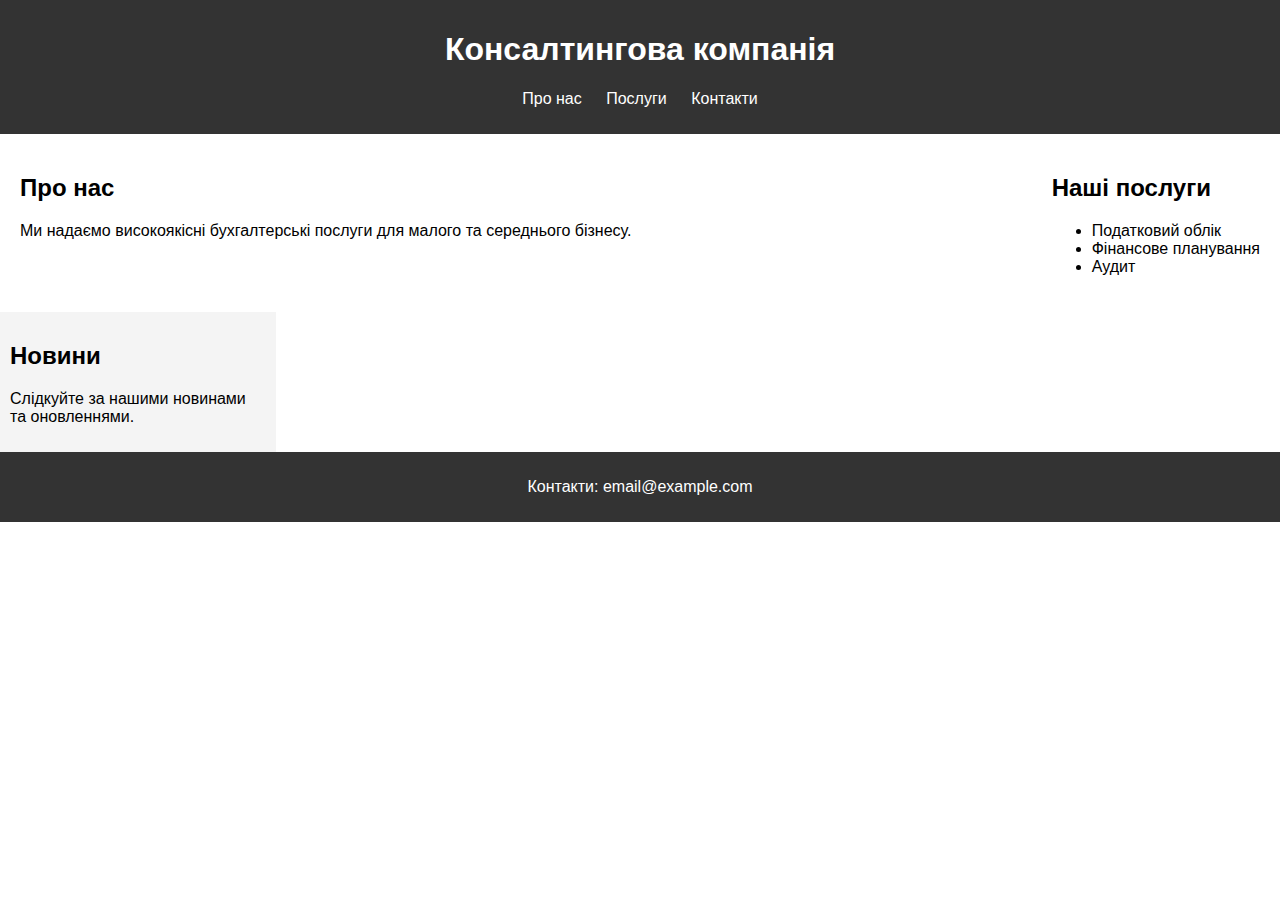
<file: LB1/index.html>
<!DOCTYPE html>
<html lang="uk">
<head>
    <meta charset="UTF-8">
    <meta name="viewport" content="width=device-width, initial-scale=1.0">
    <title>Консалтингова компанія</title>
    <link rel="stylesheet" href="styles.css">
</head>
<body>
    <header>
        <h1>Консалтингова компанія</h1>
        <nav>
            <ul>
                <li><a href="#about">Про нас</a></li>
                <li><a href="#services">Послуги</a></li>
                <li><a href="#contact">Контакти</a></li>
            </ul>
        </nav>
    </header>
    <main>
        <section id="about">
            <h2>Про нас</h2>
            <p>Ми надаємо високоякісні бухгалтерські послуги для малого та середнього бізнесу.</p>
        </section>
        <section id="services">
            <h2>Наші послуги</h2>
            <ul>
                <li>Податковий облік</li>
                <li>Фінансове планування</li>
                <li>Аудит</li>
            </ul>
        </section>
    </main>
    <aside>
        <h2>Новини</h2>
        <p>Слідкуйте за нашими новинами та оновленнями.</p>
    </aside>
    <footer>
        <p>Контакти: email@example.com</p>
    </footer>
</body>
</html>
</file>
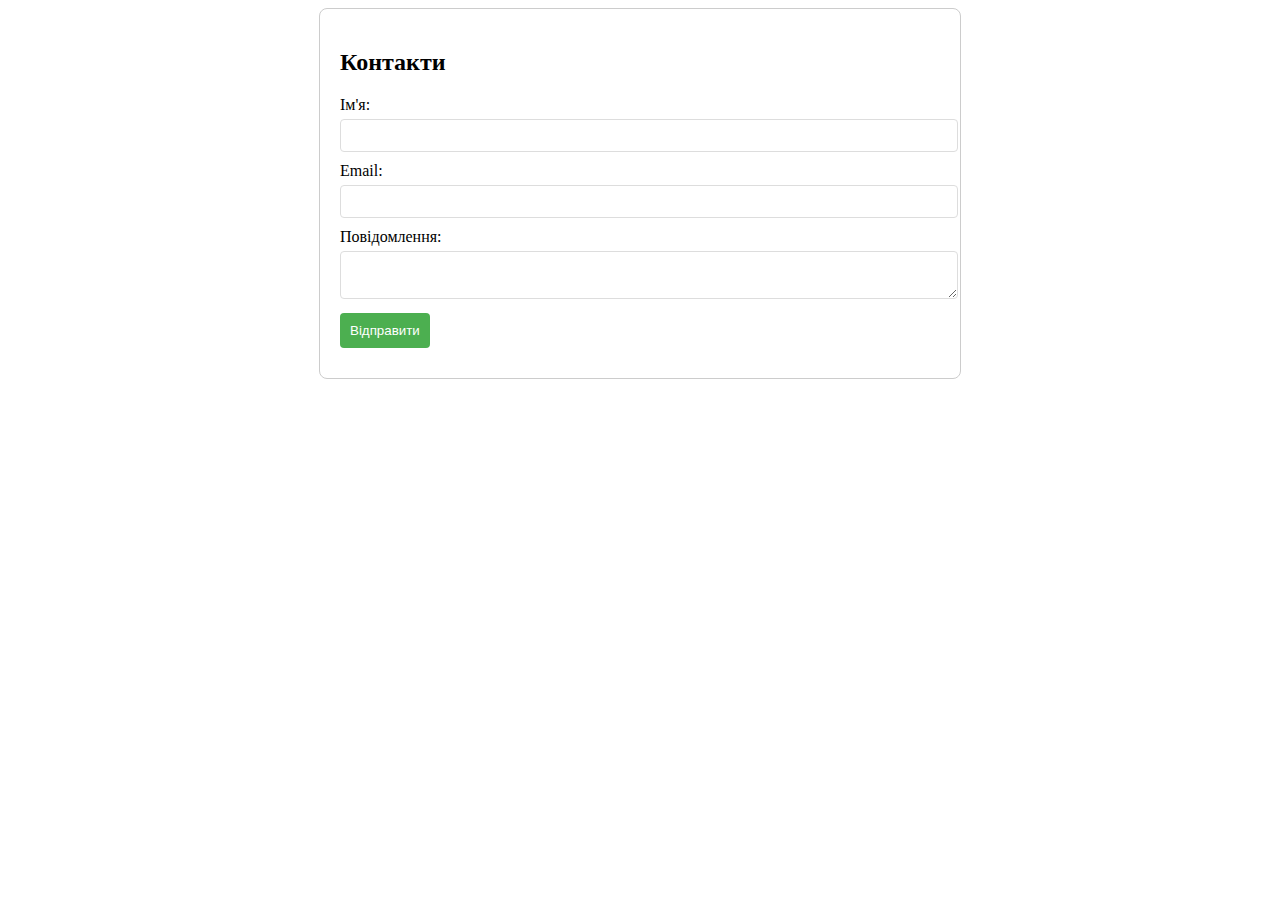
<file: LB3/index.html>
<!DOCTYPE html>
<html lang="uk">
<head>
    <meta charset="UTF-8">
    <meta name="viewport" content="width=device-width, initial-scale=1.0">
    <title>Контактна форма</title>
    <style>
        /* Додайте тут ваш CSS для стилізації */
        #contact {
            max-width: 600px;
            margin: auto;
            padding: 20px;
            border: 1px solid #ccc;
            border-radius: 8px;
        }

        label {
            display: block;
            margin-top: 10px;
        }

        input, textarea {
            width: 100%;
            padding: 8px;
            margin-top: 5px;
            border-radius: 4px;
            border: 1px solid #ddd;
        }

        button {
            margin-top: 10px;
            padding: 10px;
            background-color: #4CAF50;
            color: white;
            border: none;
            border-radius: 4px;
            cursor: pointer;
        }

        button:hover {
            background-color: #45a049;
        }

        #form-message {
            margin-top: 10px;
            font-weight: bold;
        }
    </style>
</head>
<body>
    <section id="contact">
        <h2>Контакти</h2>
        <form id="contact-form">
            <label for="name">Ім'я:</label>
            <input type="text" id="name" name="name" required>
            
            <label for="email">Email:</label>
            <input type="email" id="email" name="email" required>
            
            <label for="message">Повідомлення:</label>
            <textarea id="message" name="message" required></textarea>
            
            <button type="submit">Відправити</button>
        </form>
        <div id="form-message"></div>
    </section>

    <script>
        document.getElementById('contact-form').addEventListener('submit', function(event) {
            event.preventDefault();
            
            const name = document.getElementById('name').value;
            const email = document.getElementById('email').value;
            const message = document.getElementById('message').value;
            
            if (name === '' || email === '' || message === '') {
                document.getElementById('form-message').textContent = 'Будь ласка, заповніть усі поля.';
            } else {
                document.getElementById('form-message').textContent = 'Ваше повідомлення відправлено.';
            }
        });
    </script>
</body>
</html>
</file>
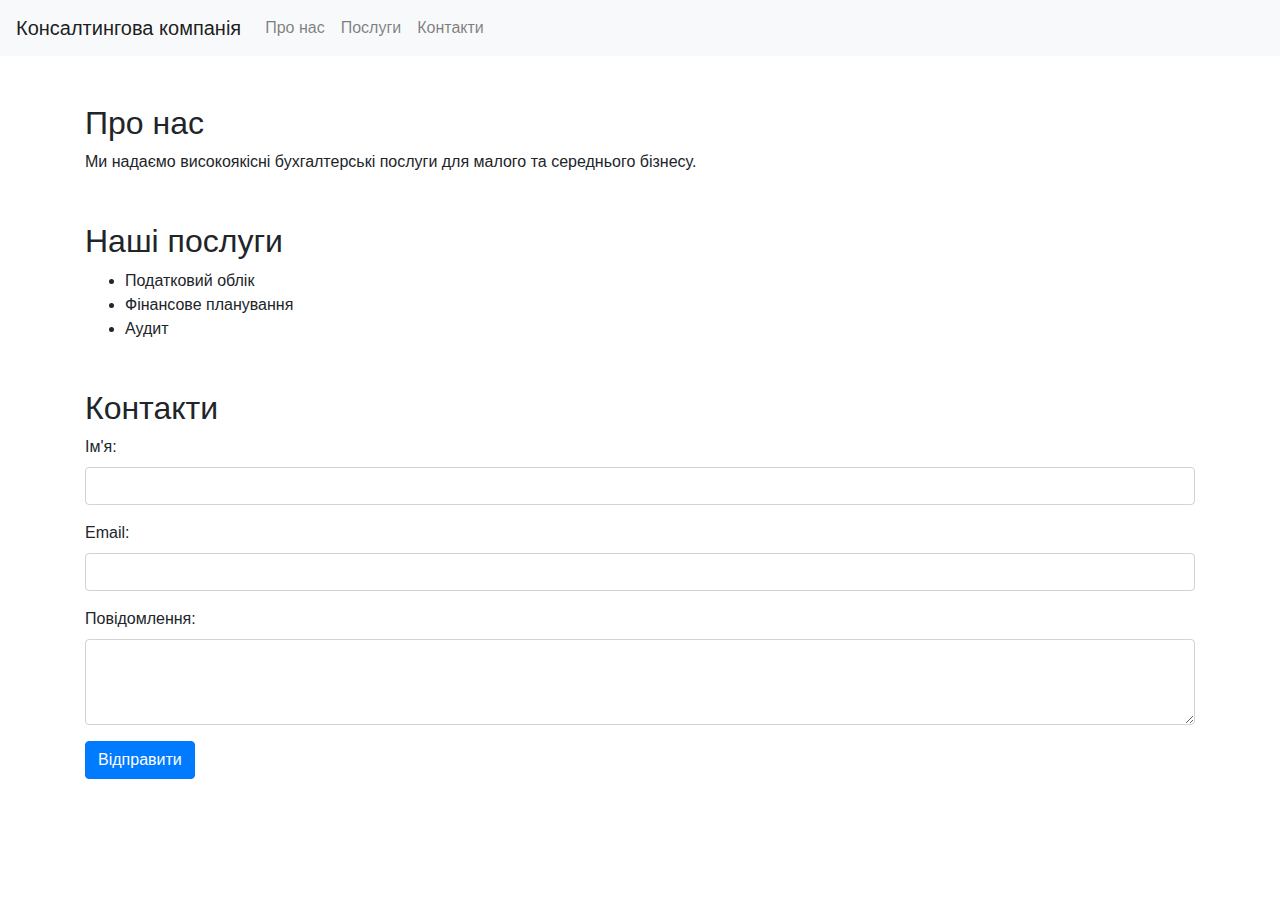
<file: LB4/index.html>
<!DOCTYPE html>
<html lang="uk">
<head>
    <meta charset="UTF-8">
    <meta name="viewport" content="width=device-width, initial-scale=1.0">
    <title>Консалтингова компанія</title>
    <link rel="stylesheet" href="https://maxcdn.bootstrapcdn.com/bootstrap/4.0.0/css/bootstrap.min.css">
</head>
<body>
    <nav class="navbar navbar-expand-lg navbar-light bg-light">
        <a class="navbar-brand" href="#">Консалтингова компанія</a>
        <button class="navbar-toggler" type="button" data-toggle="collapse" data-target="#navbarNav" aria-controls="navbarNav" aria-expanded="false" aria-label="Toggle navigation">
            <span class="navbar-toggler-icon"></span>
        </button>
        <div class="collapse navbar-collapse" id="navbarNav">
            <ul class="navbar-nav">
                <li class="nav-item">
                    <a class="nav-link" href="#about">Про нас</a>
                </li>
                <li class="nav-item">
                    <a class="nav-link" href="#services">Послуги</a>
                </li>
                <li class="nav-item">
                    <a class="nav-link" href="#contact">Контакти</a>
                </li>
            </ul>
        </div>
    </nav>

    <div class="container">
        <section id="about" class="my-5">
            <h2>Про нас</h2>
            <p>Ми надаємо високоякісні бухгалтерські послуги для малого та середнього бізнесу.</p>
        </section>
        <section id="services" class="my-5">
            <h2>Наші послуги</h2>
            <ul>
                <li>Податковий облік</li>
                <li>Фінансове планування</li>
                <li>Аудит</li>
            </ul>
        </section>
        <section id="contact" class="my-5">
            <h2>Контакти</h2>
            <form>
                <div class="form-group">
                    <label for="name">Ім'я:</label>
                    <input type="text" class="form-control" id="name" required>
                </div>
                <div class="form-group">
                    <label for="email">Email:</label>
                    <input type="email" class="form-control" id="email" required>
                </div>
                <div class="form-group">
                    <label for="message">Повідомлення:</label>
                    <textarea class="form-control" id="message" rows="3" required></textarea>
                </div>
                <button type="submit" class="btn btn-primary">Відправити</button>
            </form>
        </section>
    </div>

    <script src="https://code.jquery.com/jquery-3.2.1.slim.min.js"></script>
    <script src="https://cdnjs.cloudflare.com/ajax/libs/popper.js/1.12.9/umd/popper.min.js"></script>
    <script src="https://maxcdn.bootstrapcdn.com/bootstrap/4.0.0/js/bootstrap.min.js"></script>
</body>
</html>
</file>
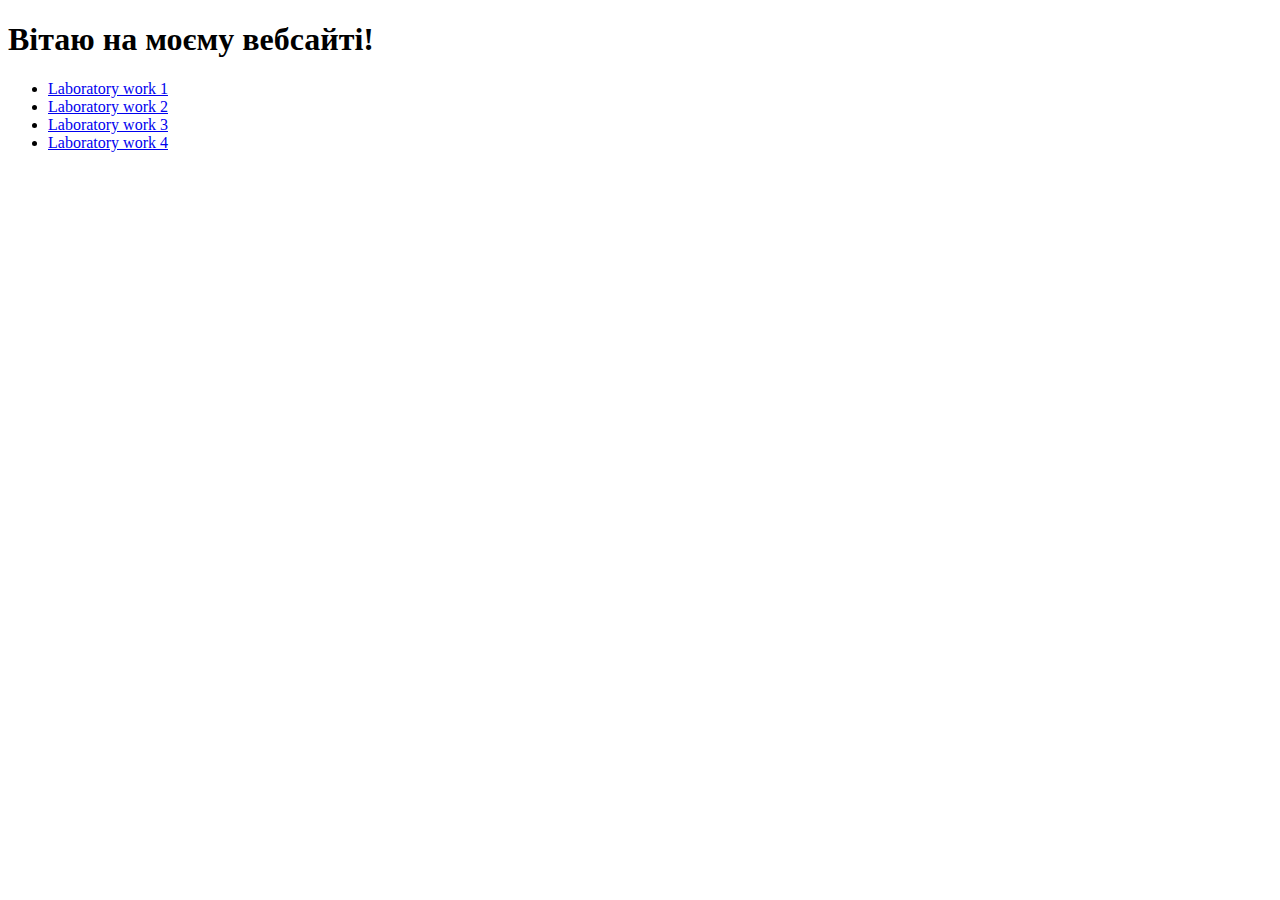
<file: app/templates/index.html>
<!DOCTYPE html>
<html lang="en">
<head>
    <meta charset="UTF-8">
    <meta http-equiv="X-UA-Compatible" content="IE=edge">
    <meta name="viewport" content="width=device-width, initial-scale=1.0">
    <title>Мій вебсайт</title>
    <style>
        div p {
            white-space: pre-wrap;
        }
        div {
            border: 2px solid #ccc;
            padding: 10px;
            margin-bottom: 20px;
        }
    </style>
</head>
<body>
    <h1>Вітаю на моєму вебсайті!</h1>
    <ul>
        <li>
            <a href="/laba_1">Laboratory work 1</a>
        </li>
        <li>
            <a href="/laba_2">Laboratory work 2</a>
        </li>
        <li>
            <a href="/laba_3">Laboratory work 3</a>
        </li>
        <li>
            <a href="/laba_4">Laboratory work 4</a>
        </li>
        
    </ul>
</body>

</html>
</file>
<file: LB1/styles.css>
body {
    font-family: Arial, sans-serif;
    margin: 0;
    padding: 0;
    box-sizing: border-box;
}

header {
    background-color: #333;
    color: white;
    padding: 10px 0;
    text-align: center;
}

nav ul {
    list-style: none;
    padding: 0;
}

nav ul li {
    display: inline;
    margin: 0 10px;
}

nav ul li a {
    color: white;
    text-decoration: none;
}

main {
    display: flex;
    justify-content: space-between;
    padding: 20px;
}

aside {
    width: 20%;
    background-color: #f4f4f4;
    padding: 10px;
}

footer {
    background-color: #333;
    color: white;
    text-align: center;
    padding: 10px 0;
}
</file>
